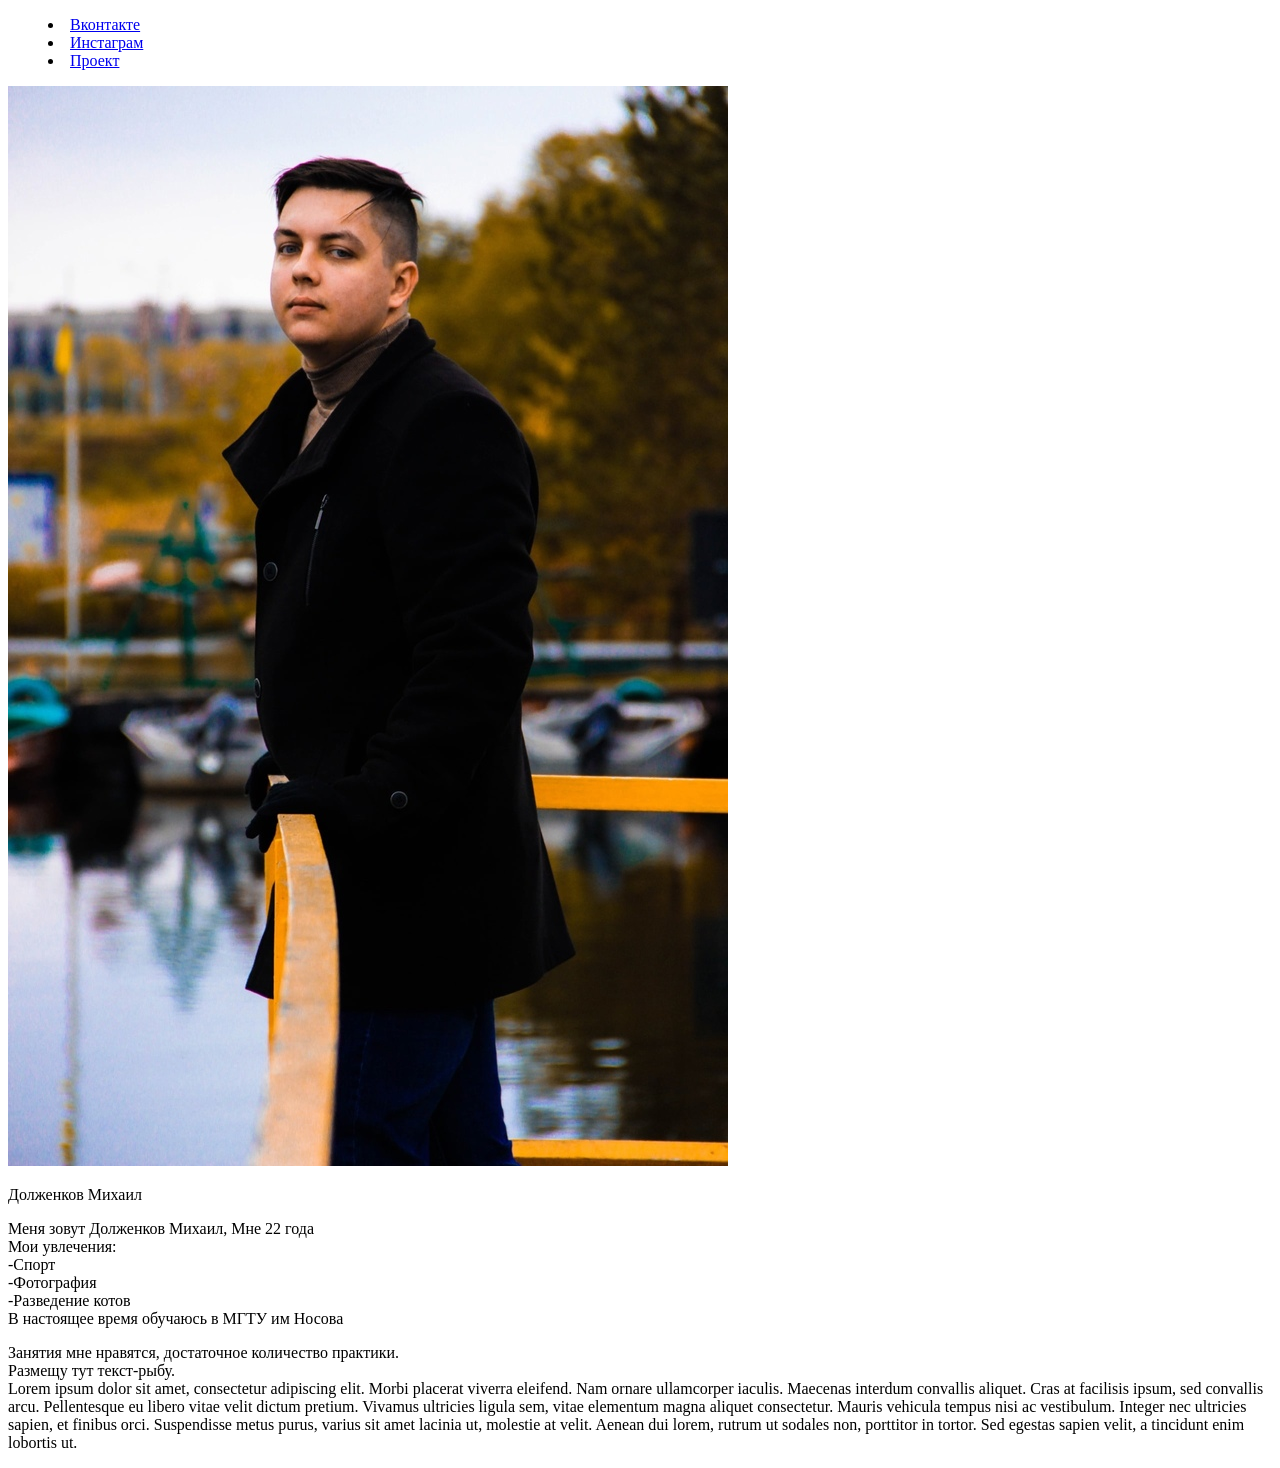
<file: index.html>
<!doctype html>
<html lang="en">
<head>
    <meta charset="UTF-8">
    <meta name="viewport"
          content="width=device-width, user-scalable=no, initial-scale=1.0, maximum-scale=1.0, minimum-scale=1.0">
    <meta http-equiv="X-UA-Compatible" content="ie=edge">
    <link rel="stylesheet" href="style.css">
    <title>Личная страница</title>
</head>
<body>
    <menu class="menu_main">
        <li><a href="https://vk.com/m_makkenzi">Вконтакте</a></li>
        <li><a href="https://www.instagram.com/m0makkenzi">Инстаграм</a></li>
        <li><a href="https://vk.com/elab74">Проект</a></li>
    </menu>
    <main class="main_content">
        <img src="photo.jpg">
        <div>
            <p id="name">Долженков Михаил</p>
            <p id="content1">
                Меня зовут Долженков Михаил, Мне 22 года <br>
                Мои увлечения:<br>
                -Спорт<br>
                -Фотография<br>
                -Разведение котов<br>
                В настоящее время обучаюсь в МГТУ им Носова
            </p>
            <p id="content2">
                Занятия мне нравятся, достаточное количество практики.<br>
                Размещу тут текст-рыбу.<br>
                Lorem ipsum dolor sit amet, consectetur adipiscing elit. Morbi placerat viverra eleifend.
                Nam ornare ullamcorper iaculis. Maecenas interdum convallis aliquet. Cras at facilisis ipsum,
                sed convallis arcu. Pellentesque eu libero vitae velit dictum pretium.
                Vivamus ultricies ligula sem, vitae elementum magna aliquet consectetur.
                Mauris vehicula tempus nisi ac vestibulum. Integer nec ultricies sapien, et finibus orci.
                Suspendisse metus purus, varius sit amet lacinia ut, molestie at velit. Aenean dui lorem,
                rutrum ut sodales non, porttitor in tortor. Sed egestas sapien velit,
                a tincidunt enim lobortis ut.
            </p>
        </div>
    </main>
  </body>
  </html>
</file>
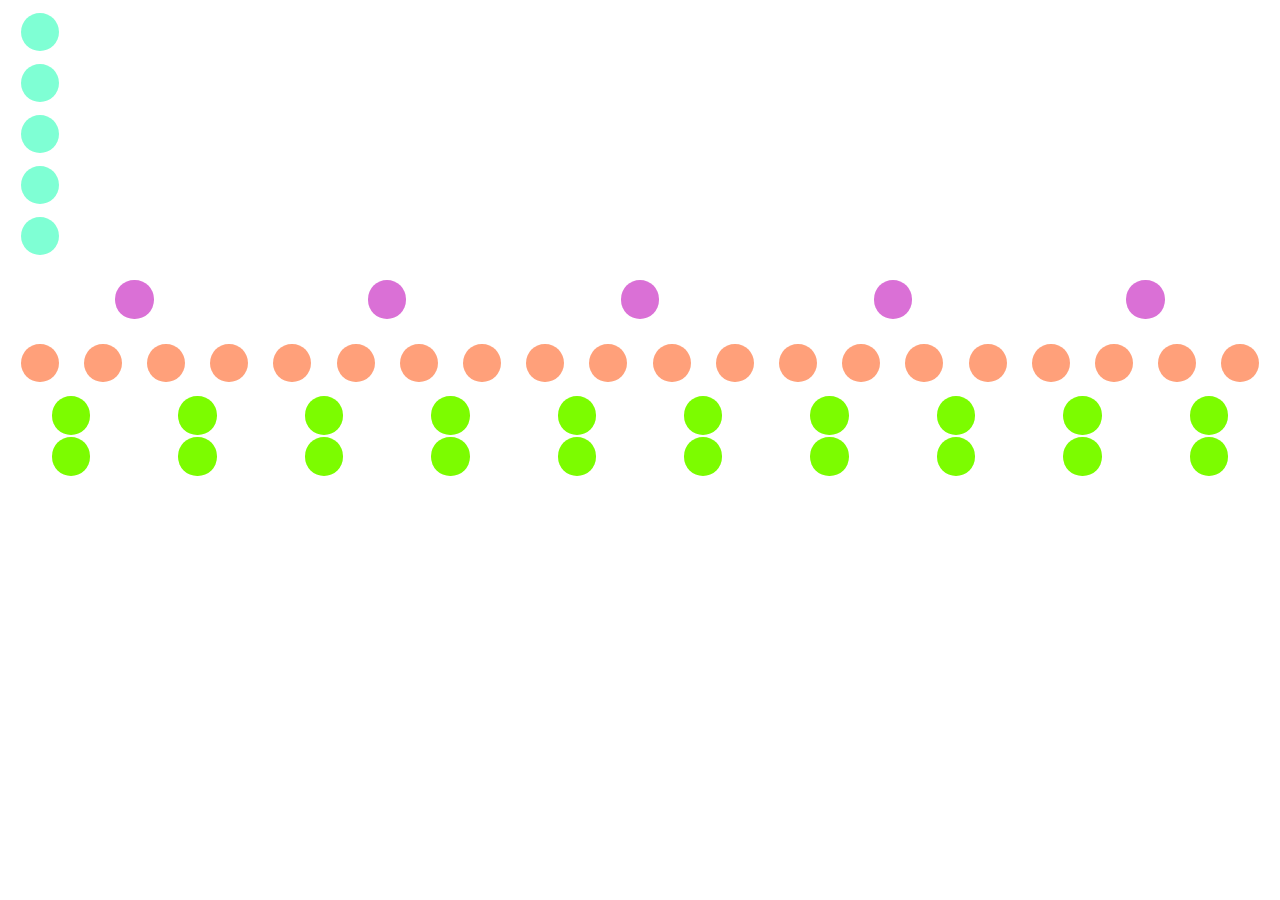
<file: flex.html>
<!doctype html>
<html lang="en">
<head>
    <meta charset="UTF-8">
    <meta name="viewport"
          content="width=device-width, user-scalable=no, initial-scale=1.0, maximum-scale=1.0, minimum-scale=1.0">
    <meta http-equiv="X-UA-Compatible" content="ie=edge">
    <link rel="stylesheet" href="style.css">
    <title>Flex HomeWork 26/04/2021</title>
</head>
<body>
    <div class="content5_nof">
        <div></div>
        <div></div>
        <div></div>
        <div></div>
        <div></div>
    </div>
    <div class="content5">
        <div></div>
        <div></div>
        <div></div>
        <div></div>
        <div></div>
    </div>
    <div class="content20">
        <div></div>
        <div></div>
        <div></div>
        <div></div>
        <div></div>
        <div></div>
        <div></div>
        <div></div>
        <div></div>
        <div></div>
        <div></div>
        <div></div>
        <div></div>
        <div></div>
        <div></div>
        <div></div>
        <div></div>
        <div></div>
        <div></div>
        <div></div>
    </div>
    <div class="content20_wr">
        <div></div>
        <div></div>
        <div></div>
        <div></div>
        <div></div>
        <div></div>
        <div></div>
        <div></div>
        <div></div>
        <div></div>
        <div></div>
        <div></div>
        <div></div>
        <div></div>
        <div></div>
        <div></div>
        <div></div>
        <div></div>
        <div></div>
        <div></div>
    </div>
</body>
</html>
</file>
<file: style.css>
.content5, .content20{
    display: flex;
    justify-content: space-around;
}
.content5 div, .content5_nof div,.content20 div, .content20_wr div{
    width: 3vw;
    height: 3vw;
    background: #DA70D6;
    border-radius: 50%;
    margin: 1%;
}
.content5_nof div{
    background: #7FFFD4;
}
.content20 div{
    background: #FFA07A;
}

.content20_wr{
    display: grid;
    grid-template-columns: 10% 10% 10% 10% 10% 10% 10% 10% 10% 10% ;
    justify-items: center;
}
.content20_wr div{
    background: #7CFC00;
}
@media all and (max-width: 500px) {
    .content20_wr{
        grid-template-columns: 20% 20% 20% 20% 20% ;
    }
    .content20_wr div{
        background: red;
    }
}
</file>
